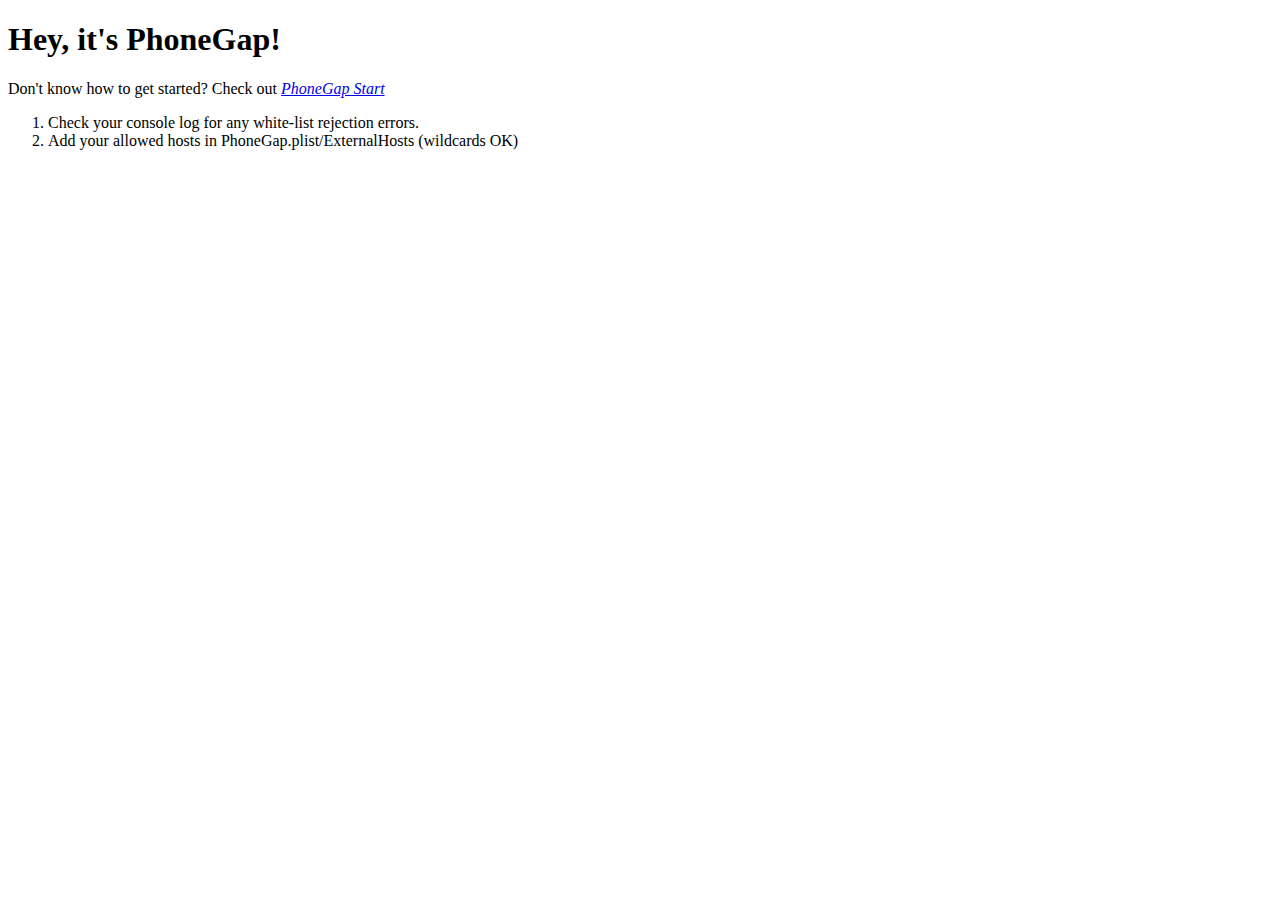
<file: www/index-gap.html>
<!DOCTYPE html>
<html>
  <head>
  <title></title>

    <meta name="viewport" content="width=device-width, initial-scale=1.0, maximum-scale=1.0, user-scalable=no;" />
	<meta charset="utf-8">


	<!-- iPad/iPhone specific css below, add after your main css >
	<link rel="stylesheet" media="only screen and (max-device-width: 1024px)" href="ipad.css" type="text/css" />
	<link rel="stylesheet" media="only screen and (max-device-width: 480px)" href="iphone.css" type="text/css" />
	-->
	<!-- If your application is targeting iOS BEFORE 4.0 you MUST put json2.js from http://www.JSON.org/json2.js into your www directory and include it here -->
	<script type="text/javascript" charset="utf-8" src="phonegap-1.1.0.js"></script>
    <script type="text/javascript">


	// If you want to prevent dragging, uncomment this section
	/*
	function preventBehavior(e)
	{
      e.preventDefault();
    };
	document.addEventListener("touchmove", preventBehavior, false);
	*/

	/* If you are supporting your own protocol, the var invokeString will contain any arguments to the app launch.
	see http://iphonedevelopertips.com/cocoa/launching-your-own-application-via-a-custom-url-scheme.html
	for more details -jm */
	/*
	function handleOpenURL(url)
	{
		// TODO: do something with the url passed in.
	}
	*/

	function onBodyLoad()
	{
		document.addEventListener("deviceready", onDeviceReady, false);
	}

	/* When this function is called, PhoneGap has been initialized and is ready to roll */
	/* If you are supporting your own protocol, the var invokeString will contain any arguments to the app launch.
	see http://iphonedevelopertips.com/cocoa/launching-your-own-application-via-a-custom-url-scheme.html
	for more details -jm */
	function onDeviceReady()
	{
		// do your thing!
		navigator.notification.alert("PhoneGap is working")
	}

    </script>
  </head>
  <body onload="onBodyLoad()">
	<h1>Hey, it's PhoneGap!</h1>
	<p>Don't know how to get started? Check out <em><a target="_blank" href="http://www.phonegap.com/start#ios-x4">PhoneGap Start</a></em>
	<br />
	<ol>
		<li>Check your console log for any white-list rejection errors.</li>
		<li>Add your allowed hosts in PhoneGap.plist/ExternalHosts (wildcards OK)</li>
	</ol>
  </body>
</html>
</file>
